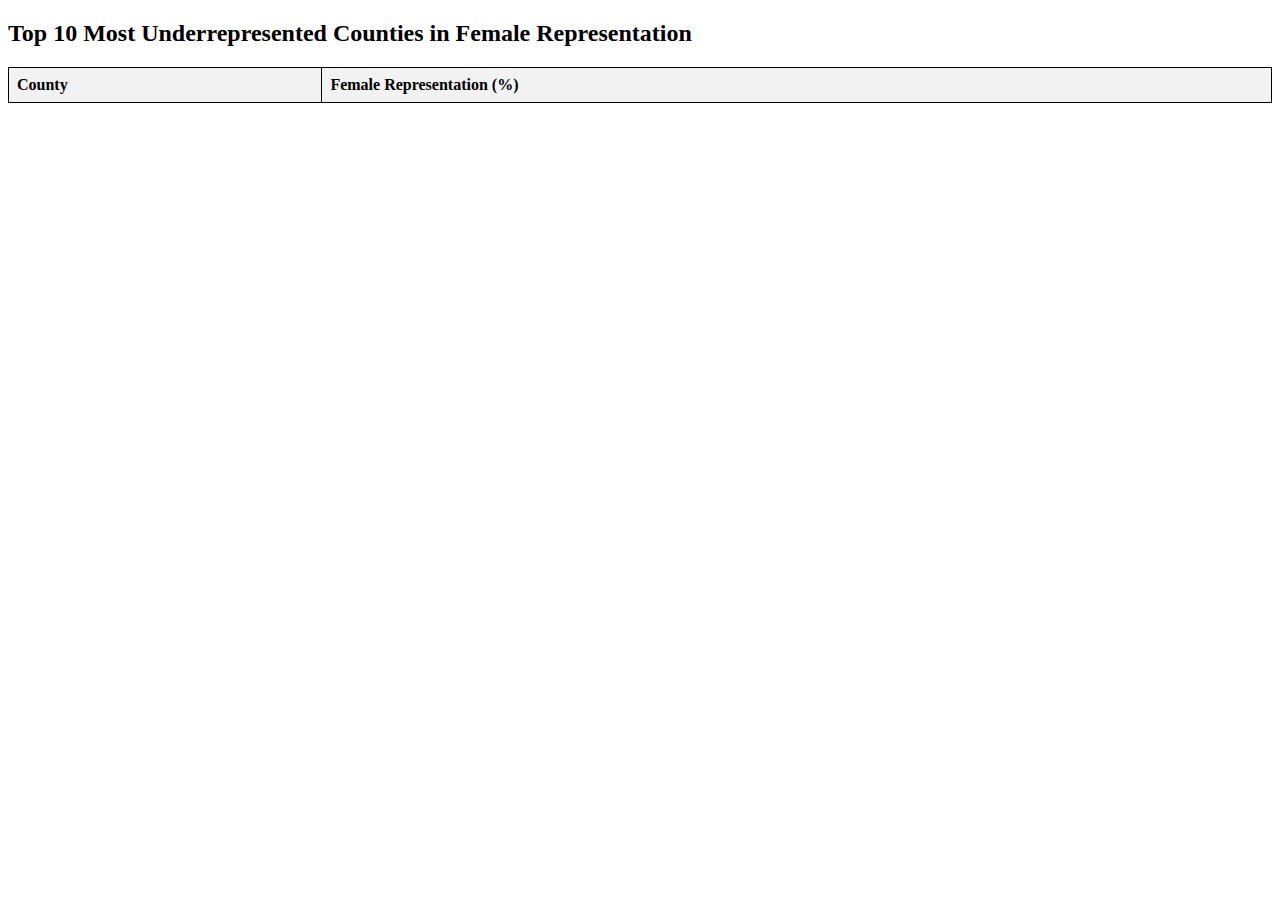
<file: least_representated_county_table.html>
<!DOCTYPE html>
<html>
<head>
    <title>Underrepresented Counties</title>
    <style>
        table {
            width: 100%;
            border-collapse: collapse;
        }
        th, td {
            border: 1px solid black;
            padding: 8px;
            text-align: left;
        }
        th {
            background-color: #f2f2f2;
        }
    </style>
</head>
<body>
    <h2>Top 10 Most Underrepresented Counties in Female Representation</h2>
    <table id="countiesTable">
        <tr>
            <th>County</th>
            <th>Female Representation (%)</th>
        </tr>
        <!-- Table rows will be inserted here -->
    </table>

    <script>
        const csvData = `fips,geoname,num_M,num_F,f_winner,m_winner,num_seats,percent_women,female_representation,f_representation_score
        1083,limestone,10,0,0,6,6,0.500765357289896,0.0,0
02020,anchorage,8,1,0,1,1,0.490104963359918,0.0,0
02090,,22,7,1,10,11,0.460826469638243,0.19727402156489876,1
02122,,22,4,0,11,11,0.478653530377668,0.0,0
02170,,20,7,3,9,12,0.479562300107242,0.5213087015891237,3
05031,craighead,4,0,0,2,2,0.511984722157529,0.0,0
05045,faulkner,2,0,0,1,1,0.511478353717725,0.0,0
05051,garland,2,0,0,1,1,0.520115671452488,0.0,0
05069,jefferson,4,0,0,2,2,0.505181721081955,0.0,0
05119,pulaski,10,1,0,6,6,0.521855524764166,0.0,0
05125,saline,4,0,0,2,2,0.509517229828748,0.0,0
05131,saline,4,1,0,3,3,0.511384031789076,0.0,0
05143,washington,2,2,2,0,2,0.500983688422612,1.996072972253012,10
05145,white,11,0,0,5,5,0.511515705543282,0.0,0
08031,denver,4,1,0,2,2,0.499258761635883,0.0,0
10003,new castle,15,0,0,9,9,0.515990758138322,0.0,0
12086,miami-dade,23,6,1,7,8,0.51417152078144,0.24310953630808738,1
13021,bibb,10,0,0,5,5,0.530580939947781,0.0,0
13045,carroll,4,0,0,2,2,0.513376513658124,0.0,0
13059,clarke,7,7,5,2,7,0.524117106264266,1.3628361023682427,7
13063,clayton,1,0,0,1,1,0.531787626349907,0.0,0
13089,dekalb,8,0,0,7,7,0.527202554839502,0.0,0
13153,houston,2,0,0,2,2,0.515097031405734,0.0,0
13223,paulding,4,0,0,2,2,0.512260284686376,0.0,0
15001,hawaii,29,4,0,9,9,0.503647366125369,0.0,0
15003,honolulu,30,5,0,11,11,0.496288157949516,0.0,0
15007,kauai,14,7,3,6,9,0.504953392133094,0.6601269315673285,3
15009,maui,13,5,3,5,8,0.502147862078938,0.7467919876178816,4
17019,champaign,1,1,1,0,1,0.501591067158278,1.9936559190844765,10
17031,cook,13,6,4,6,10,0.514656496626285,0.777217430698165,4
17043,dupage,8,1,0,5,5,0.508956364497449,0.0,0
17089,kane,5,5,3,2,5,0.502115263015266,1.194944755108466,6
17197,will,15,2,1,8,9,0.503810304432661,0.2205415612454234,1
17201,winnebago,6,1,1,3,4,0.511833831310411,0.48843977225956936,2
18005,bartholomew,7,0,0,5,5,0.500854742304288,0.0,0
18081,johnson,4,0,0,4,4,0.508880012490567,0.0,0
18157,tippecanoe,12,2,2,7,9,0.489446784962908,0.45402734076404855,2
20091,johnson,3,7,2,3,5,0.509560342583169,0.7849904448455252,4
20209,wyandotte,10,4,2,5,7,0.503769842473356,0.567152420858533,3
20209,wyandotte,10,4,2,5,7,0.503769842473356,0.567152420858533,3
20209,wyandotte,10,4,2,5,7,0.503769842473356,0.567152420858533,3
20209,wyandotte,10,4,2,5,7,0.503769842473356,0.567152420858533,3
21015,boone,3,0,0,3,3,0.503493349640728,0.0,0
21015,boone,3,0,0,3,3,0.503493349640728,0.0,0
21015,boone,3,0,0,3,3,0.503493349640728,0.0,0
21015,boone,3,0,0,3,3,0.503493349640728,0.0,0
21015,boone,3,0,0,3,3,0.503493349640728,0.0,0
21015,boone,3,0,0,3,3,0.503493349640728,0.0,0
21015,boone,3,0,0,3,3,0.503493349640728,0.0,0
21015,boone,3,0,0,3,3,0.503493349640728,0.0,0
21015,boone,3,0,0,3,3,0.503493349640728,0.0,0
21037,campbell,4,1,0,3,3,0.511021849861621,0.0,0
21047,christian,2,0,0,2,2,0.468367546979584,0.0,0
21067,fayette,5,4,2,3,5,0.509574205944461,0.7849690885719526,4
21111,jefferson,11,3,3,5,8,0.516625207350873,0.7258646977814105,4
21117,kenton,2,0,0,2,2,0.505408407175797,0.0,0
21227,warren ,3,0,0,2,2,0.510470105400616,0.0,0
22005,ascension parish,16,2,0,8,8,0.505921341195965,0.0,0
22045,iberia parish,17,2,0,9,9,0.511038157107683,0.0,0
22051,jefferson,16,1,1,8,9,0.515488099344602,0.21554544373066836,1
22057,lafourche parish,11,5,3,5,8,0.508531414359685,0.7374175703032615,4
22063,livingston parish,13,0,0,8,8,0.508925486582978,0.0,0
22089,st. charles parish,12,1,0,6,6,0.49963049286567,0.0,0
22097,st. landry parish,9,0,0,5,5,0.517409705189246,0.0,0
22099,st. martin parish,10,0,0,9,9,0.5079840690836,0.0,0
22103,st. tammany,6,6,2,4,6,0.514687150947463,0.6476426169173175,3
22105,tangipahoa parish,16,0,0,9,9,0.515822712919421,0.0,0
22109,terrebonne parish,18,1,0,9,9,0.506006032805612,0.0,0
24003,anne arundel,16,3,2,7,9,0.505280294079034,0.4397998988408265,2
24005,baltimore,22,7,4,7,11,0.525981319246683,0.691348438300372,3
24015,cecil,3,2,2,1,3,0.502476792261487,1.3267611100329901,7
24017,charles,8,1,1,3,4,0.518409564191986,0.48224418928238727,2
24021,frederick,2,3,2,0,2,0.507155300649903,1.9717826052858614,10
24025,harford,14,4,2,7,9,0.510157718200633,0.4355951390993705,2
24027,howard,12,2,0,8,8,0.510871712847533,0.0,0
24031,montgomery,18,1,0,9,9,0.516901286977854,0.0,0
24033,prince george's,9,2,1,7,8,0.518593108609286,0.24103675487553855,1
24045,wicomico,11,0,0,5,5,0.52524405348209,0.0,0
26017,bay,8,0,0,5,5,0.508770076077768,0.0,0
26099,macomb,6,1,0,3,3,0.513100278631546,0.0,0
26125,oakland,15,4,1,9,10,0.510930947944637,0.19572116428311506,1
26163,wayne,11,0,0,5,5,0.518477504397374,0.0,0
29077,greene,14,1,0,6,6,0.513576940598297,0.0,0
29095,jackson,16,4,4,5,9,0.516471899525435,0.8605394501672333,4
29097,jasper,3,0,0,2,2,0.511649432955304,0.0,0
29099,jefferson,6,0,0,3,3,0.503632491035986,0.0,0
29183,st. charles,14,1,0,8,8,0.508689035988739,0.0,0
29189,st. louis,32,3,0,12,12,0.525568275857918,0.0,0
29510,st. louis city,4,1,1,0,1,0.515939047421262,1.9382134478833202,10
34001,atlantic,15,1,0,8,8,0.516014355235715,0.0,0
34003,bergen,14,3,1,8,9,0.515083997033502,0.2157145470467494,1
34013,essex,18,2,0,8,8,0.519083384041317,0.0,0
34017,hudon,19,1,0,12,12,0.502835626210738,0.0,0
34021,mercer,12,4,0,8,8,0.511184435831508,0.0,0
36001,albany,16,0,0,8,8,0.515832269161606,0.0,0
36007,broome,12,4,4,4,8,0.507852454603806,0.9845379213339985,5
36013,chautauqua,18,0,0,9,9,0.506949632673391,0.0,0
36015,chemung,2,0,0,1,1,0.504611579009364,0.0,0
36027,dutchess,13,1,0,7,7,0.502777834514594,0.0,0
36029,erie,17,1,0,8,8,0.516155348042921,0.0,0
36055,monroe,9,7,4,5,9,0.517419327065237,0.8589637479629906,4
36059,nassau,23,4,1,8,9,0.513388410987321,0.2164269951038205,1
36065,oneida,11,0,0,6,6,0.501363286498898,0.0,0
36067,onondaga,9,3,3,4,7,0.517605299089165,0.8279888736177736,4
36071,orange,10,3,1,6,7,0.498919978425878,0.2863327768670751,1
36079,putnam,16,5,3,6,9,0.501746181177685,0.6643465278618412,3
36083,rensselaer,6,9,4,5,9,0.504676948204919,0.8806513672266683,4
36087,rockland,18,3,0,8,8,0.50954620833359,0.0,0
36103,suffolk,15,2,0,8,8,0.507742790288928,0.0,0
36111,ulster,5,2,1,3,4,0.504726723197045,0.49531754216707113,2
36119,westchester,18,3,0,9,9,0.515766495680624,0.0,0
39035,cuyahoga,10,0,0,3,3,0.52334320145641,0.0,0
39153,summit,11,2,1,6,7,0.514911311685577,0.27744028848287655,1
42003,allegheny,10,0,0,6,6,0.516803847614558,0.0,0
42049,erie,7,5,4,3,7,0.506133255427539,1.129008152103889,6
42077,lehigh,13,4,3,6,9,0.510836812289756,0.6525241042030866,3
42095,northampton,12,0,0,7,7,0.50812888652583,0.0,0
42095,northampton,12,0,0,7,7,0.50812888652583,0.0,0
47009,blount,7,1,1,4,5,0.514758287345971,0.3885318700378286,2
47065,hamilton,17,0,0,10,10,0.51732383166306,0.0,0
47125,montgomery,9,2,1,3,4,0.500704366070536,0.49929662479672005,2
47157,shelby,25,2,0,9,9,0.524939821054408,0.0,0
48061,cameron,7,0,0,4,4,0.513956543804812,0.0,0
48085,collin,4,1,0,3,3,0.508046904598363,0.0,0
48121,denton,1,3,2,1,3,0.508151619890096,1.3119443893750737,7
48141,el paso ,4,4,4,2,6,0.50761426784138,1.313333191956274,7
48157,fort bend,5,0,0,2,2,0.50886471542761,0.0,0
48427,starr,6,2,1,4,5,0.513358719061144,0.389591123271014,2
48439,tarrant,8,0,0,6,6,0.510818774789367,0.0,0
49035,salt lake,10,5,3,4,7,0.498032895630558,0.8605283553184082,4
53033,king,19,2,0,10,10,0.498678662100968,0.0,0
53053,pierce,14,3,2,6,8,0.501173870854822,0.4988288786356521,2
53061,snohomish,16,0,0,9,9,0.498510280317673,0.0,0
53073,whatcom,12,3,2,7,9,0.506070527712491,0.4391131473842144,2
55025,dane,6,6,3,5,8,0.502977178694145,0.7455606653438911,4
55079,milwaukee,19,1,0,11,11,0.515925763173,0.0,0
55087,outagamie,6,0,0,4,4,0.500786214324179,0.0,0
55133,waukesha,9,1,0,7,7,0.508154067045384,0.0,0
        `;

        function parseCSV(data) {
            const lines = data.split("\\n");
            const result = [];
            const headers = lines[0].split(",").map(header => header.trim());

            for (let i = 1; i < lines.length; i++) {
                if (!lines[i]) continue;
                const obj = {};
                const currentline = lines[i].split(",").map(cell => cell.trim());

                for (let j = 0; j < headers.length; j++) {
                    obj[headers[j]] = currentline[j];
                }

                result.push(obj);
            }

            return result;
        }

        function createTable(data) {
            const table = document.getElementById('countiesTable');

            data.slice(0, 10).forEach(item => {
                let row = table.insertRow();
                let cell1 = row.insertCell(0);
                let cell2 = row.insertCell(1);

                cell1.innerHTML = item.geoname;
                cell2.innerHTML = (parseFloat(item.female_representation) * 100).toFixed(2) + '%';
            });
        }

        const parsedData = parseCSV(csvData);
        const sortedData = parsedData.sort((a, b) => parseFloat(a.female_representation) - parseFloat(b.female_representation));
        createTable(sortedData);
    </script>
</body>
</html>
</file>
